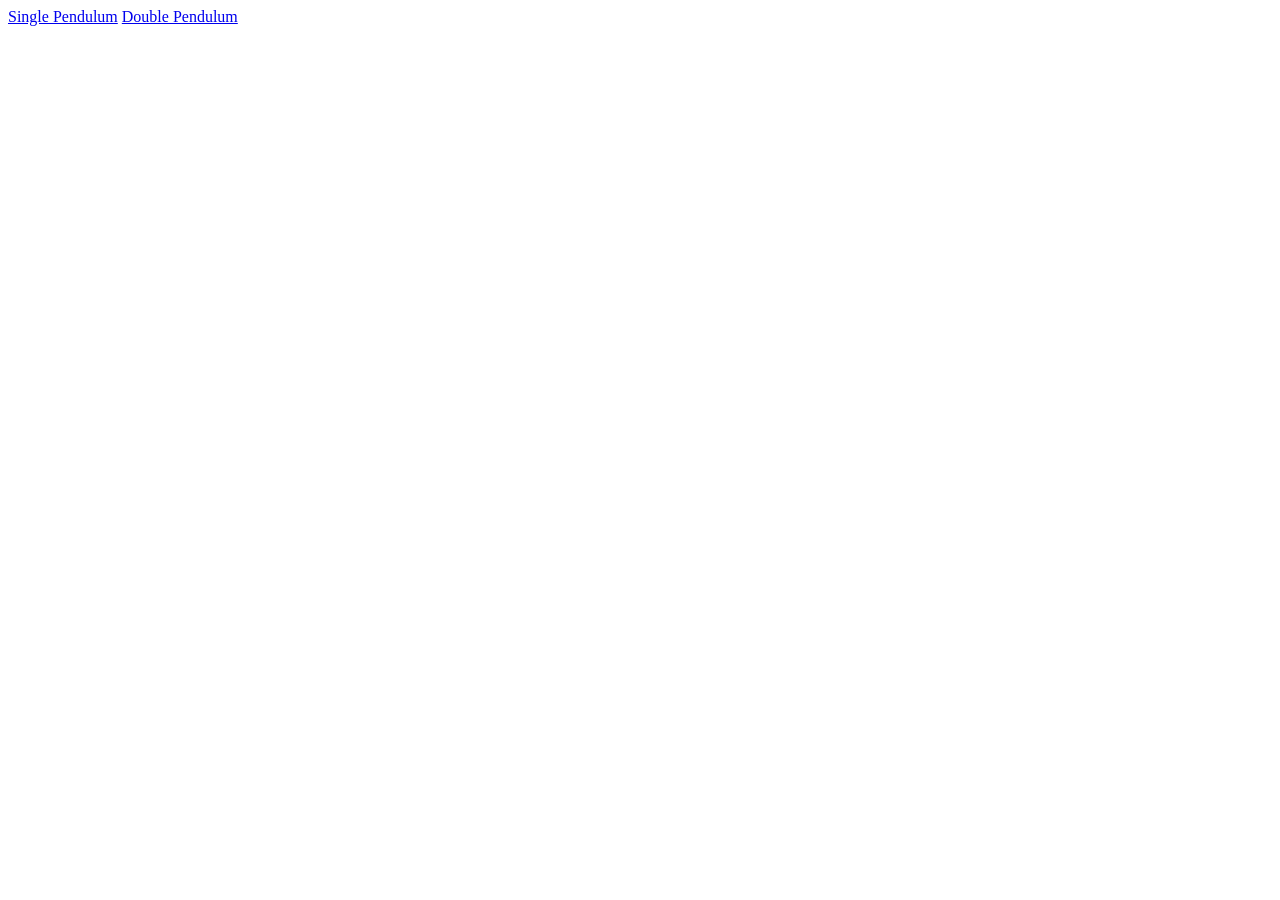
<file: index.html>
<!DOCTYPE html>
<head>
    <title>Pendulum Demos</title>
    <link rel="stylesheet" type="text/css" href="style.css">
</head>
<body>
    <a href="./pendulum.html">Single Pendulum</a>
    <a href="./doublependulum.html">Double Pendulum</a>
</body>
</file>
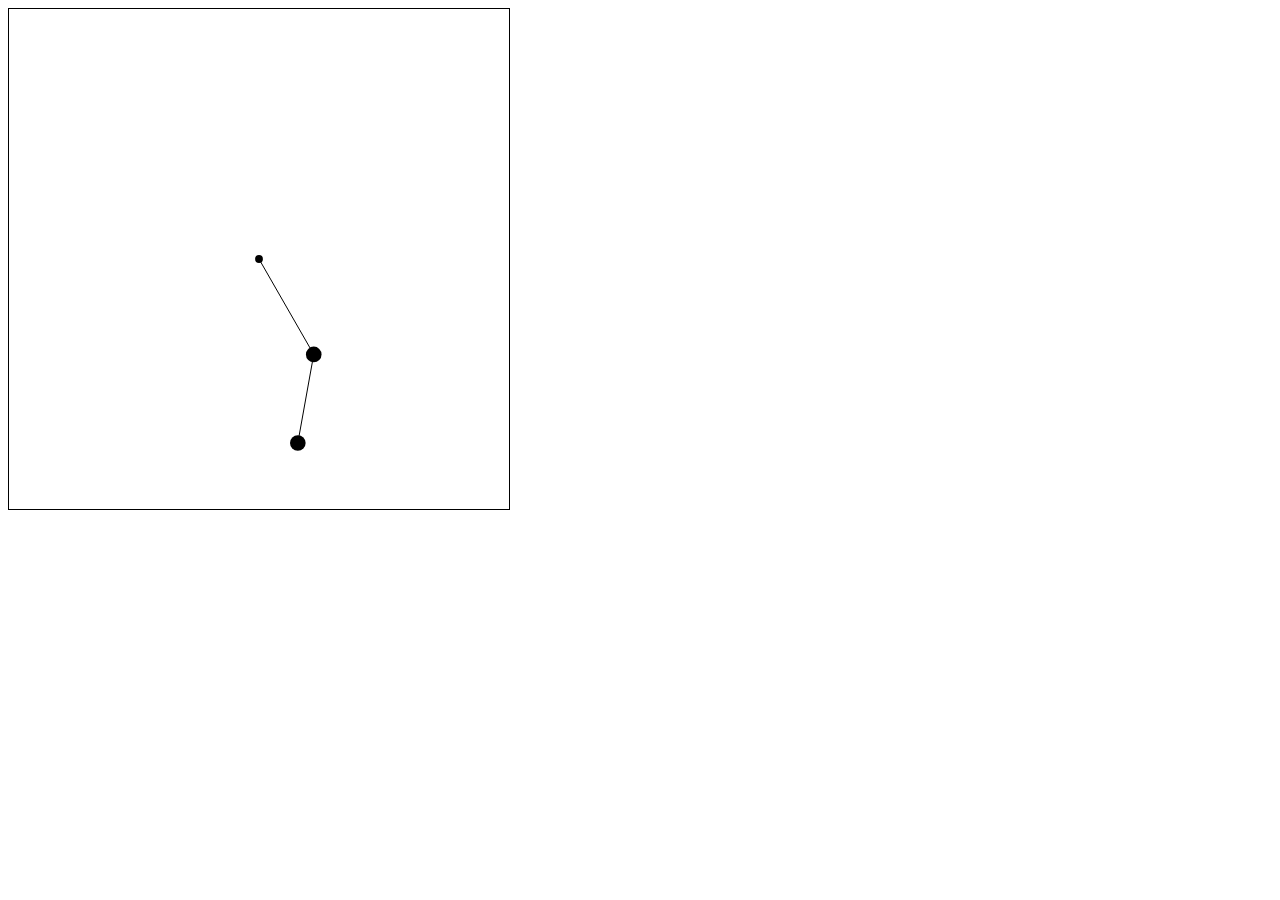
<file: doublependulum.html>
<!DOCTYPE html>
<html>
    <head>
        <title>Double Pendulum Demo</title>
        <link rel="stylesheet" type="text/css" href="style.css">
    </head>
    <body>
        <canvas class="pendulumCanvas" width="500" height="500"></canvas>
        <script type="module" src="DoublePendulumDrawer.js"></script>
    </body>
</html>
</file>
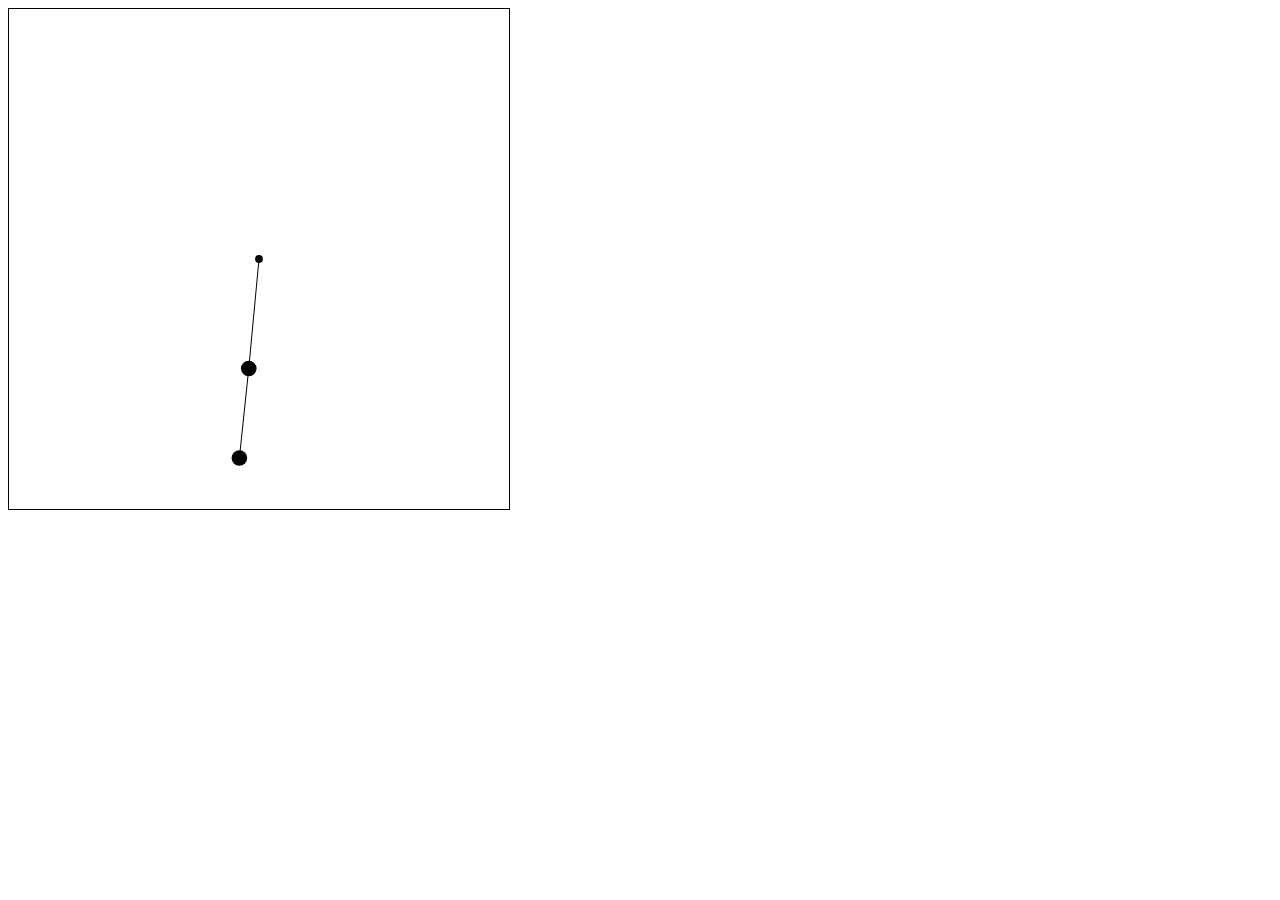
<file: pendulum.html>
<!DOCTYPE html>
<html>
    <head>
        <title>Double Pendulum Demo</title>
        <link rel="stylesheet" type="text/css" href="style.css">
    </head>
    <body>
        <canvas class="pendulumCanvas" width="500" height="500"></canvas>
        <script type="module" src="Main.js"></script>
    </body>
</html>
</file>
<file: style.css>
.pendulumCanvas {
    border: 1px solid #000;
}
</file>
